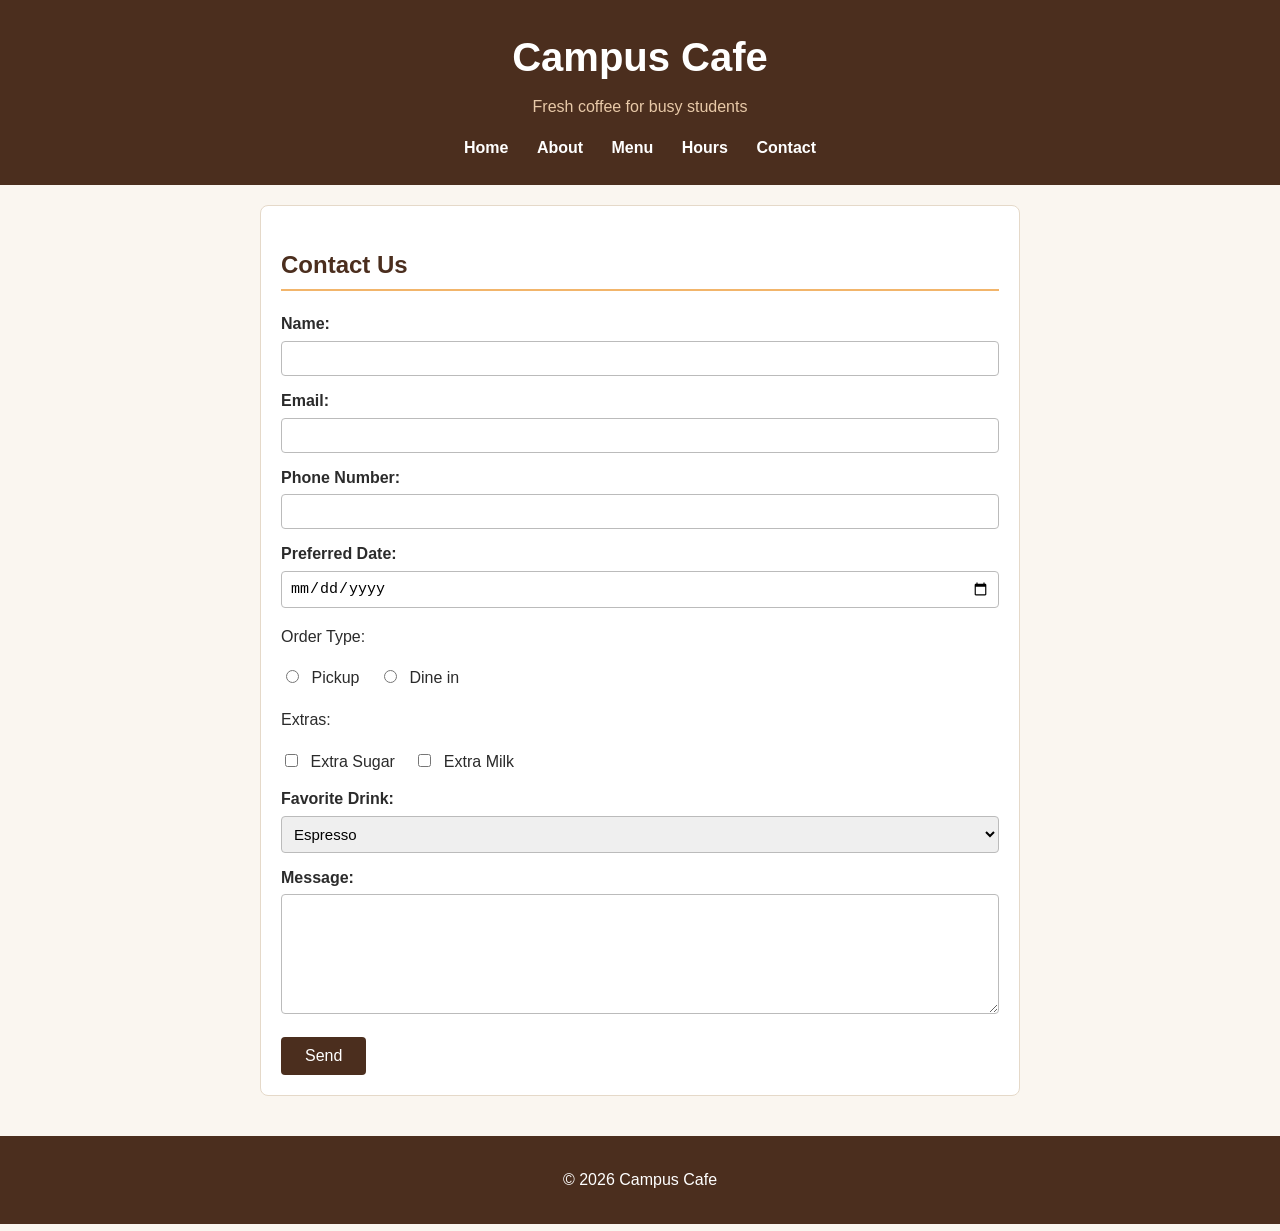
<file: contact.html>
<!DOCTYPE html>
<html lang="en">

<head>
    <meta charset="UTF-8">
    <meta name="viewport" content="width=device-width, initial-scale=1.0">
    <title>Contact - Campus Cafe</title>
    <link rel="stylesheet" href="style.css">
</head>

<body>

    <header>
        <h1 id="site-title">Campus Cafe</h1>
        <p class="tagline">Fresh coffee for busy students</p>

        <nav>
            <a href="index.html">Home</a>
            <a href="index.html#about">About</a>
            <a href="index.html#menu">Menu</a>
            <a href="index.html#hours">Hours</a>
            <a href="contact.html">Contact</a>
        </nav>
    </header>

    <main>

        <section>
            <h2>Contact Us</h2>

            <form onsubmit="alert('Message sent successfully!'); return false;">

                <label for="name">Name:</label>
                <input type="text" id="name" name="name" required>

                <label for="email">Email:</label>
                <input type="email" id="email" name="email" required>

                <label for="number">Phone Number:</label>
                <input type="number" id="number" name="number">

                <label for="date">Preferred Date:</label>
                <input type="date" id="date" name="date">

                <p>Order Type:</p>

                <input type="radio" id="pickup" name="order-type" value="pickup">
                <label for="pickup">Pickup</label>

                <input type="radio" id="dinein" name="order-type" value="dine-in">
                <label for="dinein">Dine in</label>

                <p>Extras:</p>

                <input type="checkbox" id="sugar" name="extras" value="sugar">
                <label for="sugar">Extra Sugar</label>

                <input type="checkbox" id="milk" name="extras" value="milk">
                <label for="milk">Extra Milk</label>

                <label for="drink">Favorite Drink:</label>
                <select id="drink" name="drink">
                    <option value="espresso">Espresso</option>
                    <option value="latte">Iced Latte</option>
                    <option value="tea">Tea</option>
                </select>

                <label for="msg">Message:</label>
                <textarea id="msg" name="msg" rows="6"></textarea>

                <button type="submit">Send</button>

            </form>
        </section>

    </main>

    <footer>
        <p>&copy; 2026 Campus Cafe</p>
    </footer>

</body>

</html>
</file>
<file: style.css>
/* ---------- Base ---------- */
* { box-sizing: border-box; }
body {
  font-family: Arial, Helvetica, sans-serif;
  font-size: 16px;
  color: #2b2b2b;
  background-color: #faf6f0;
  margin: 0;
  line-height: 1.6;
}
/* ---------- Header and nav ---------- */
header {
  background-color: #4b2e1e;
  color: white;
  text-align: center;
  padding: 25px 15px;
}
#site-title { margin: 0; font-size: 40px; }
.tagline { color: #e8c9a8; margin: 5px 0 15px; }
nav a {
  color: white;
  text-decoration: none;
  margin: 0 12px;
  font-weight: bold;
}
nav a:hover { color: #f2b56b; }
/* ---------- Main content ---------- */
main {
  max-width: 800px;
  margin: 0 auto;
  padding: 20px;
}
section {
  background-color: white;
  border: 1px solid #e5d9c9;
  border-radius: 8px;
  padding: 20px;
  margin-bottom: 20px;
}
h2 { color: #4b2e1e; border-bottom: 2px solid #f2b56b; padding-bottom: 5px; }
img { max-width: 100%; height: auto; border-radius: 6px; }
/* ---------- Class selector: cards ---------- */
.card {
  display: inline-block;
  width: 45%;
  padding: 15px;
  margin: 8px;
  border: 2px solid #f2b56b;
  background-color: #fff8ee;
}
/* ---------- Table ---------- */
table { width: 100%; border-collapse: collapse; }
th { background-color: #4b2e1e; color: white; text-align: left; }
th, td { padding: 10px; border-bottom: 1px solid #e5d9c9; }
tr:nth-child(even) { background-color: #faf6f0; }
/* ---------- Form ---------- */
form label { display: block; margin-top: 12px; font-weight: bold; }
input:not([type="radio"]):not([type="checkbox"]),
select,
textarea {
  width: 100%;
  padding: 8px;
  margin-top: 4px;
  border: 1px solid #bbb;
  border-radius: 4px;
  font-size: 15px;
}

input[type="radio"],
input[type="checkbox"] {
  width: auto;
  margin-top: 0;
}
form input[type="radio"] + label,
form input[type="checkbox"] + label {
  display: inline;
  margin: 0 15px 0 5px;
  font-weight: normal;
}
button {
  margin-top: 15px;
  padding: 10px 24px;
  background-color: #4b2e1e;
  color: white;
  border: none;
  border-radius: 4px;
  font-size: 16px;
  cursor: pointer;
}
button:hover { background-color: #7a4a30; }
/* ---------- Footer ---------- */
footer {
  background-color: #4b2e1e;
  color: white;
  text-align: center;
  padding: 15px;
}
footer a { color: #f2b56b; }
</file>
